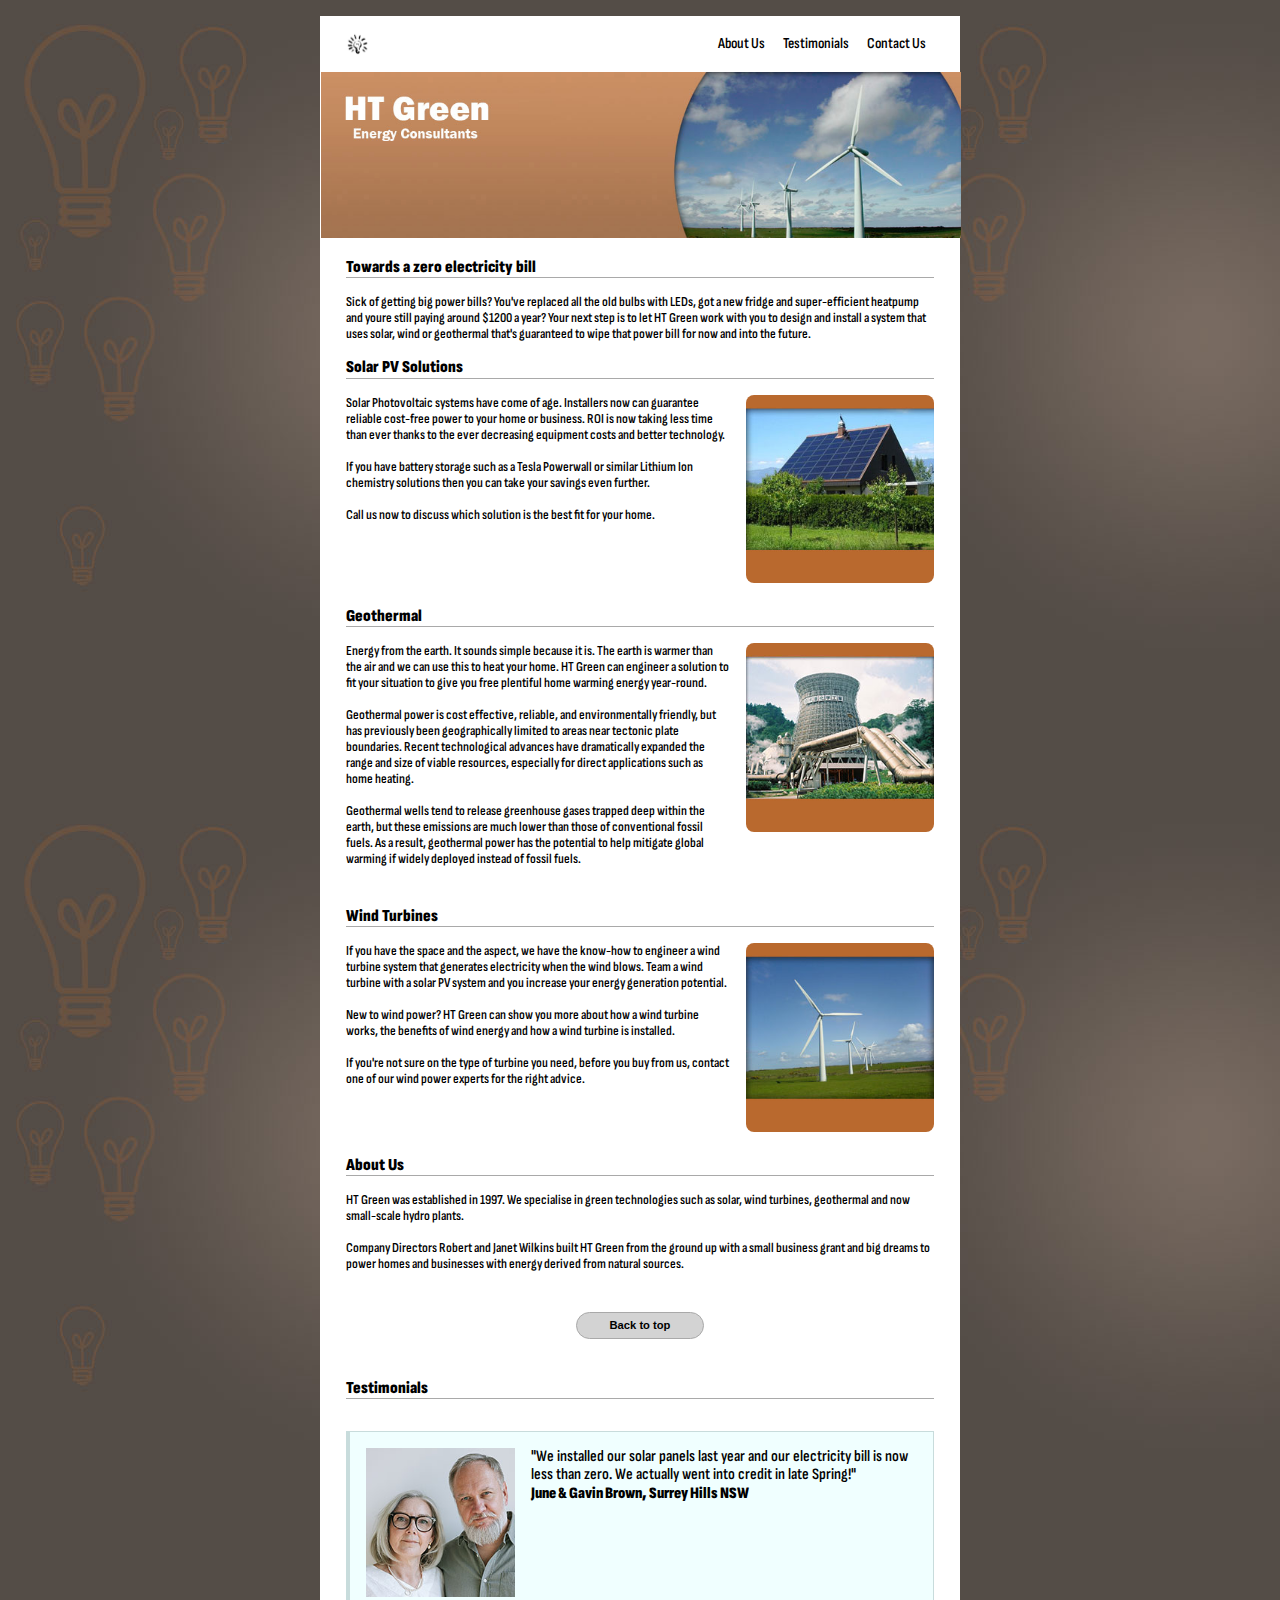
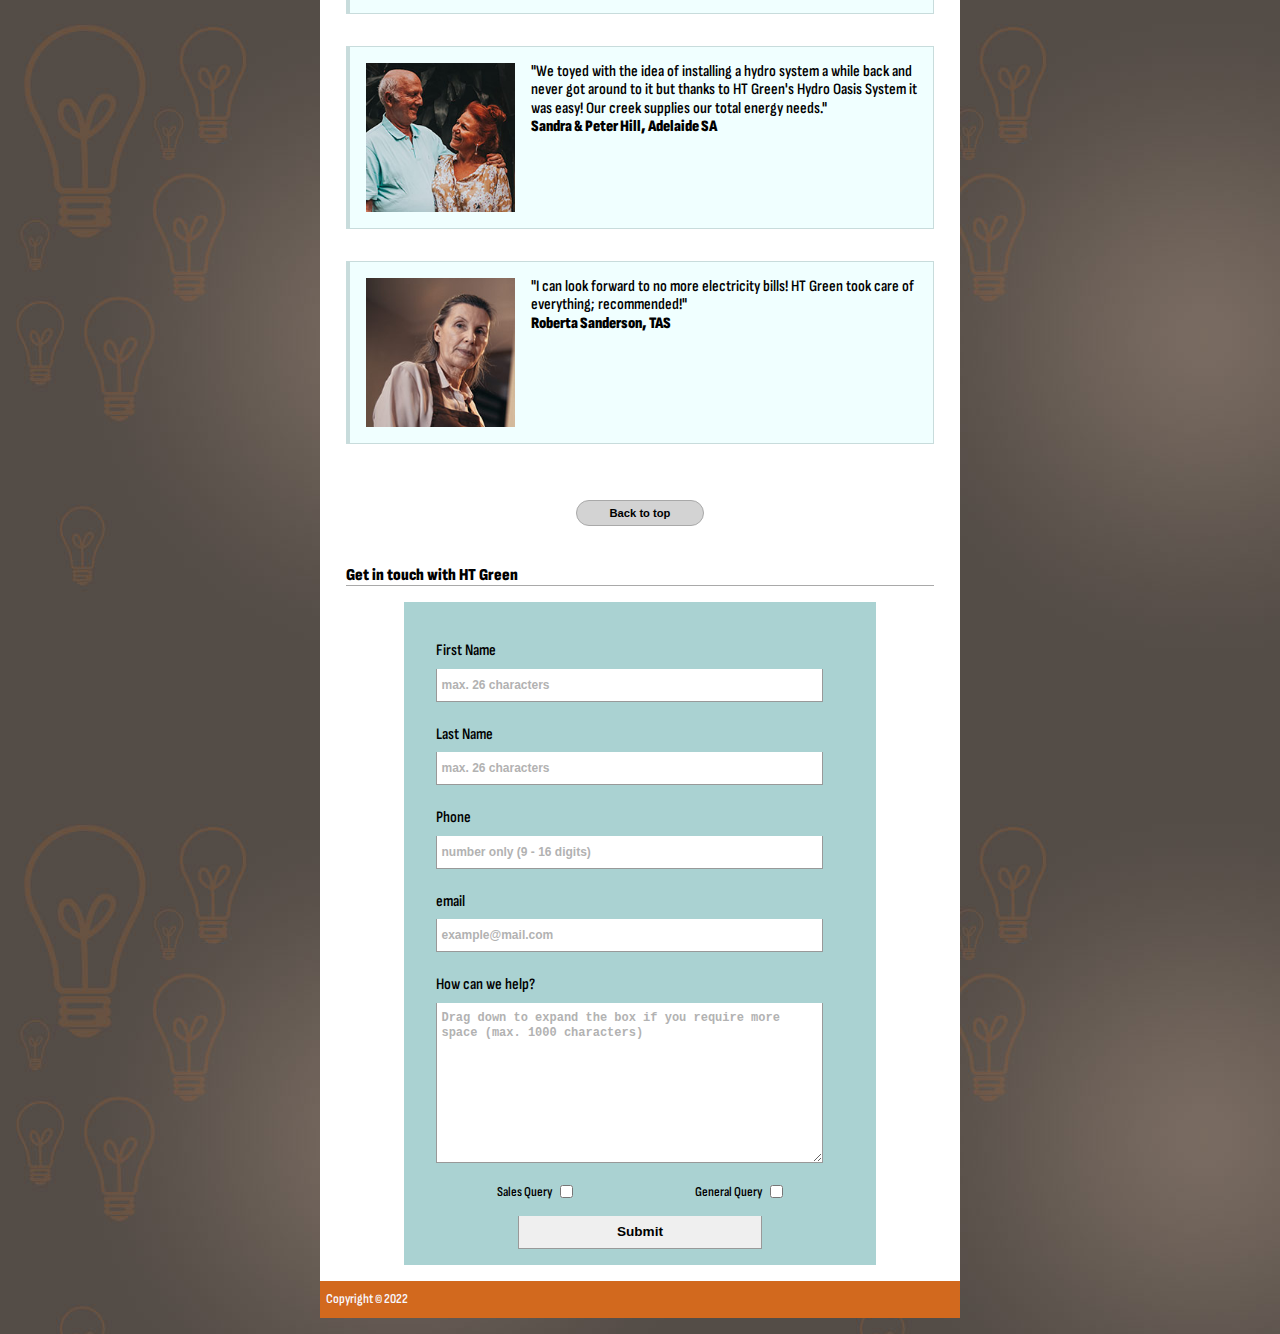
<file: index.html>
<!DOCTYPE html>
<html lang="en">
  <head>
    <!-- Task description -->

    <meta charset="UTF-8">
    <meta http-equiv="X-UA-Compatible" content="IE=edge">
    <meta name="viewport" content="width=device-width, initial-scale=1.0">
    <link rel="stylesheet" type="text/css" href="css/layout.css">
    <title>HT Green</title>
  </head>

  <body>
    <main>
      <a id="top-of-page"></a>

      <div class="header-bar">
        <img class="logo" src="image/logo32.png" alt="logo" width="32" height="32">

        <nav class="nav-item">
          <ul>
            <li><a href="#about-us">About Us</a></li>
            <li><a href="#testimonials">Testimonials</a></li>
            <li><a href="#contact-us">Contact Us</a></li>
          </ul>
        </nav>
      </div>

      <div class="banner">
        <img src="image/htgreen-hero.jpg" alt="HT Green banner">
      </div>
    </main>

    <section>
      <h3>Towards a zero electricity bill</h3>
      <p>
        Sick of getting big power bills? You've replaced all the old bulbs with LEDs, got a new fridge and super-efficient heatpump  and youre still paying around $1200 a year? Your next step is to let HT Green work with you to design and install a system that uses solar, wind or geothermal that's guaranteed to wipe that power bill for now and into the future.
      </p>
    </section>

    <section>
      <h3>Solar PV Solutions</h3>
      
      <div class="solution">
        <!-- Need to put the image at the top of the container -->
        <img src="image/pv250.jpg" alt="Solar panels on roof top" width="250" height="250">

        <p>
          Solar Photovoltaic systems have come of age. Installers now can guarantee reliable cost-free power to your home or business. ROI is now taking less time than ever thanks to the ever decreasing equipment costs and better technology.   
        </p>

        <p>
          If you have battery storage such as a Tesla Powerwall or similar Lithium Ion chemistry solutions then you can take your savings even further.   
        </p>
        
        <p>
          Call us now to discuss which solution is the best fit for your home.
        </p>
      </div>
    </section>

    <section>
      <h3>Geothermal</h3>
      
      <div class="solution">
        <img src="image/geo250.jpg" alt="Geothermal power plant" width="250" height="250">

        <p>
          Energy from the earth. It sounds simple because it is. The earth is warmer than the air and we can use this to heat your home. HT Green can engineer a solution to fit your situation to give you free plentiful home warming energy year-round.
        </p>

        <p>
          Geothermal power is cost effective, reliable, and environmentally friendly, but has previously been geographically limited to areas near tectonic plate boundaries. Recent technological advances have dramatically expanded the range and size of viable resources, especially for direct applications such as home heating.
        </p>

        <p>
          Geothermal wells tend to release greenhouse gases trapped deep within the earth, but these emissions are much lower than those of conventional fossil fuels. As a result, geothermal power has the potential to help mitigate global warming if widely deployed instead of fossil fuels.
        </p>
      </div>
    </section>

    <section>
      <h3>Wind Turbines</h3>

      <div class="solution">
        <img src="image/turbine250.jpg" alt="Wind farm" width="250" height="250">
        
        <p>
          If you have the space and the aspect, we have the know-how to engineer a wind turbine system that generates electricity when the wind blows. Team a wind turbine with a solar PV system and you increase your energy generation potential.
        </p>

        <p>
          New to wind power? HT Green can show you more about how a wind turbine works, the benefits of wind energy and how a wind turbine is installed.
        </p>

        <p>
          If you're not sure on the type of turbine you need, before you buy from us, contact one of our wind power experts for the right advice.
        </p>
      </div>
    </section>

    <a id="about-us"></a>
    <section>
      <h3>About Us</h3>
      
      <p>
        HT Green was established in 1997. We specialise in green technologies such as solar, wind turbines, geothermal and now small-scale hydro plants.
      </p>
      
        <p>
        Company Directors Robert and Janet Wilkins built HT Green from the ground up with a small business grant and big dreams to power homes and businesses with energy derived from natural sources.
      </p>

      <div class="but-container">
        <button class= "but-goto" onclick="window.location.href='#top-of-page'">Back to top</button>
      </div>
    </section>

    <a id="testimonials"></a>
    <section class="testimonials">
      <h3>Testimonials</h3>

      <div class="card">
        <img src="image/testimonials/j-g-brown-200.jpg" alt="HT Green's customer, June and Gavin Brown, of Surrey Hills, NSW" width="200" height="200">

        <p>
          "We installed our solar panels last year and our electricity bill is now less than zero. We actually went into credit in late Spring!"
          <br>
          <strong>June & Gavin Brown, Surrey Hills NSW</strong>
        </p>
      </div>

      <div class="card">
        <img src="image/testimonials/s-p-hill-200.jpg" alt="HT Green's customer, Sandra and Peter Hill, Adelaide, SA" width="200" height="200">

        <p>
          "We toyed with the idea of installing a hydro system a while back and never got around to it but thanks to HT Green's Hydro Oasis System it was easy! Our creek supplies our total energy needs."
          <br>
          <strong>Sandra & Peter Hill, Adelaide SA</strong>
        </p>
      </div>

      <div class="card">
        <img src="image/testimonials/r-sanderson-200.jpg" alt="HT Green's customer, Roberta Sanderson, TAS" width="200" height="200">
        
        <p>
          "I can look forward to no more electricity bills! HT Green took care of everything; recommended!"
          <br>
          <strong>Roberta Sanderson, TAS</strong>
        </p>
      </div>

       <div class="but-container">
        <button class= "but-goto" onclick="window.location.href='#top-of-page'">Back to top</button>
      </div>
    </section>

    <a id="contact-us"></a>
    <section class="query">
      <h3>
        Get in touch with HT Green
      </h3>
      
      <div class="form">
        <form action="thanks.html">
          <label for="fname">First Name</label>
          <input type="text" placeholder="max. 26 characters" id="fname" name="fname" maxlength="26" required>
          
          <label for="lname">Last Name</label>
          <input type="text" placeholder="max. 26 characters" id="lname" name="lname" maxlength="26" required>

          <label for="phone">Phone</label>
          <input type="tel" placeholder="number only (9 - 16 digits)" id="phone" name="phone" minlength="9" maxlength="16" pattern="[0-9]+" required>

          <label for="email">email</label>
          <input type="email" placeholder="example@mail.com" id="email" name="email" required>
          
          <label for="description">How can we help?</label>
          <textarea placeholder="Drag down to expand the box if you require more space (max. 1000 characters)" id="description" name="description" maxlength="1000" required></textarea>
        
          <div class="query-type">
            <div class="option">
              <label for="sales-query">Sales Query</label>
              <input type="checkbox" id="sales-query" name="sales-query">
            </div>

            <div class="option">
              <label for="general-query">General Query</label>
              <input type="checkbox" id="general-query" name="general-query">
            </div>
          </div>

          <input type="submit" value="Submit" formtarget="_blank">
        </form>
      </div>
    </section>

    <footer>
      <p>Copyright &copy; 2022</p>
    </footer>
  </body>
</html>
</file>
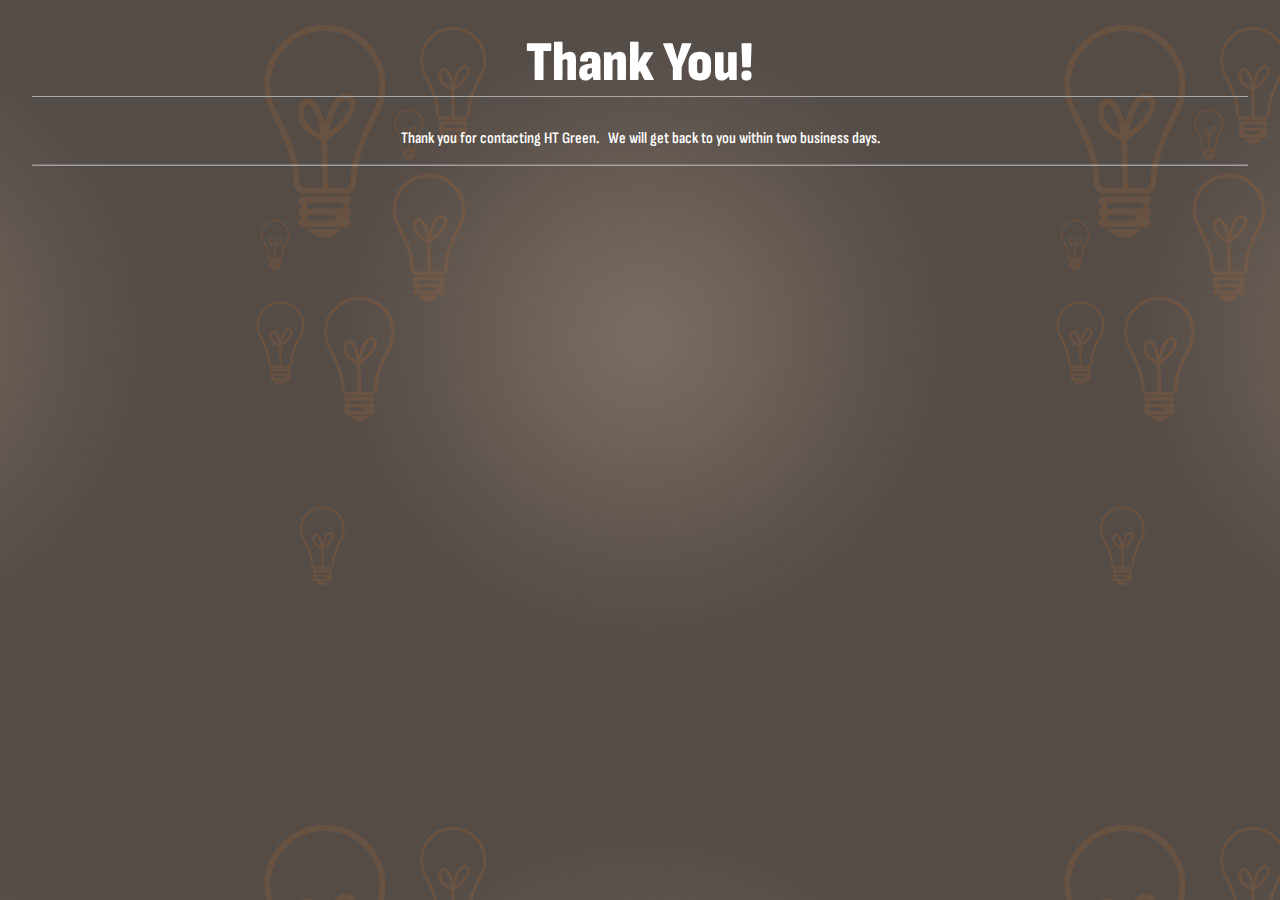
<file: thanks.html>
<!DOCTYPE html>
<html lang="en">
<head>
  <meta charset="UTF-8">
  <meta http-equiv="X-UA-Compatible" content="IE=edge">
  <meta name="viewport" content="width=device-width, initial-scale=1.0">
  <link rel="stylesheet" type="text/css" href="css/thanks.css">
  <title>Thanks</title>
</head>

<body>
  <h1>Thank You!</h1>
  <p>
    Thank you for contacting HT Green. &nbsp; We will get back to you within two business days.
  </p>
  
  <hr>
</body>
</html>
</file>
<file: css/layout.css>
/* 
  Google Fonts
   "Sofia Sans Condensed" Black 900
  "Sofia Sans Condensed" SemiBold 600

  font-family: 'Sofia Sans Condensed', sans-serif;

*/

@import url('https://fonts.googleapis.com/css2?family=Sofia+Sans+Condensed:wght@600;900&display=swap');


* {
  margin: 0;
  padding: 0;
  box-sizing: border-box;   /* includes padding and border in elements width and height */
}

html {
  font-size: 100%;     /* = 16px */
  max-width: 100%;
  max-width: 100%;
  background-image: url("/image/bg800bulbs.jpg");
  background-size: auto;
}

/* 
  Set view height to 100%, which is necessary for the device to know in order to vertically centre the flexbox image if necessary.
*/

body {
  width: 50vw;
  height: 100%;
  margin: 0 25%;

  background-color: white;

  font-family: 'Sofia Sans Condensed', sans-serif;
  font-weight: 600;
  font-size: 0.85rem;
  line-height: 1rem;
  color: black;
  text-align: left;
}

main, section, footer, p {
  margin: 1rem 0;
}

main, section {
  margin-left: 4%;
  margin-right: 4%;
}

footer {
  background-color:  chocolate;
  color: ghostwhite;
  padding: 1%;
}

footer p {
  margin: 0.25rem 0;
}

h3 {
  font-weight: 900;
  font-size: 1.05rem;
  line-height: 1.2rem;
  text-align: left;
  margin-bottom: 1rem;
  border-bottom: 1px solid rgb(169, 169, 169);
}

.banner {
  margin-left: -4.25%;
}

.banner img {
  width: 50vw;
  height: auto;
}

.header-bar {
  display: flex;
  align-items: center;
  justify-content: flex-end;
  padding: 1rem 0;
  
}

.header-bar .logo {
  width: 4%;
  height: auto;
  margin-right: auto;   /* give the right side a share of the remaining space */
}

.nav-item {
  font-size: 0.95rem;
  line-height: 1.1rem;
}

.nav-item ul {
  list-style: none;
}

.nav-item li {
  display: inline-block;
  padding: 0 0.5rem;
}

.nav-item a {
  text-decoration: none;
  color: black;
}

.nav-item a:hover {
  color: darkgrey;
}

.but-goto {
  min-width: 8rem;
  padding: 1%;
  margin: 1.5rem 0;
  border: 1px solid darkgrey;
  border-radius: 2rem;
  background-color: lightgrey;
  color: black;
  cursor: pointer;
  font-weight: 600;
  font-size: 0.7rem;
  line-height: 0.8rem;
}

.but-goto:hover {
  background-color: whitesmoke;
}

.but-container {
  text-align: center;   /* to centre button */
}

.solution {
  margin-bottom: 1.5rem;
  overflow: visible;  /* content renders outside the element box */
}

.solution img {
  float: right;
  width: 32%;
  height: auto;
  margin-left: 1rem;
  border-radius: 0.5rem;
}

.solution p {
  overflow: auto;
}

.solution::after {
  display: block;
  content: "";
  clear: both;  /* clear anything below that is floated to the left and right */
} 

.card {
  display: flex;
  width: 100%;
  margin: 2rem 0;
  padding: 1rem;
  font-weight: 600;
  font-size: 1rem;
  line-height: 1.15rem;
  background-color: azure;
  border-color: rgb(200, 220, 220);
  border-style: solid;
  border-width: 1px 1px 1px 4px;
}

.card img {
  width: 27%;
  height: min-content;
  margin-right: 1rem;
  order: 1;
}

.card p {
  margin: 0;
  order: 2;
}

.form {
  display: block;
  margin: auto;   /* to centre the form */
  font-weight: 600;
  font-size: 1rem;
  line-height: 1.15rem;
  width: 80%;
  padding: 1rem 2rem;
  background-color: rgb(170, 210, 210);
}

label {
  display: block;
  padding: 0.5rem 0;
  margin-top: 1rem;
}

input, textarea {
  width: 95%;
  padding: 0.5rem 0.25rem;
  border-color: rgb(153, 153, 153);
  border-style: solid;
  border-width: 0 1px 1px 1px;
  font-weight: 600;
  font-size: 0.85rem;
  line-height: 1rem;
}

textarea {
  height: 10rem;
  resize: vertical;
}

input::placeholder, textarea::placeholder {
  font-size: 0.75rem;
  line-height: 0.95rem;
  color: gray;
  opacity: 0.6;   /* [0-1] opacity is 40% */
}

input[type=submit] {
  display: block;
  margin: auto;
  width: 60%;
  cursor: pointer;
}

input[type=submit]:hover {
  color: darkgrey;
}

.query-type {
  display: flex;
  justify-content: space-around;
  font-size: 0.85rem;
  line-height: 1rem;
  margin: 1rem 0;
}

.query-type .option {
  display: flex;
  white-space: nowrap;
  align-items: center;
  column-gap: 0.5rem;
}

.query-type .option label {
  margin: 0;
  padding: 0;
}



@media (max-width: 712px) {   /* Galaxy Tab S4 and smaller screen */  
  .header-bar .logo {
    width: 15%;
  }

  .nav-item, .card p, .form, input, textarea, .query-type {
    font-size: 0.7rem;
    line-height: 0.8rem;
  }

  input::placeholder, textarea::placeholder {
    font-size: 0.5rem;
    line-height: 0.6rem;
  }

  .form {
    padding: 1rem 1.5rem;
  }

  .nav-item li {
    display: block;
  }

  .solution img {
    display: block;
    float: none;
    margin: auto;
    width: 90%;
  }

  .card {
    display: block;
  }

  .card img {
    display: block;
    float: none;
    margin: auto;
    width: 90%;
    height: auto;
  }

  .card p {
    margin-top: 1rem;
  }

  input, textarea {
    padding: 0.25rem 0.1rem;
  }

  label {
    padding: 0.25rem 0;
    margin-top: 0.5rem;
  }

  .query-type {
    display: block;
    width: 50%;
    margin: auto;
  }

  .query-type :nth-child(1) {
    padding-top: 0.5rem;
  }

  .query-type .option {
    padding-bottom: 0.5rem;
  }

  .query-type .option input {
    width: 2rem;
  }
}

@media (max-width: 320px) { /* Nokia Lumins 520 and smaller screen */
  .header-bar .logo {
    width: 20%;
  }

  .body {
    font-size: 62.5%;   /* 1rem = 10px */
  }
  .nav-item, .card p, .form, input, textarea, .query-type {
    font-size: 0.5rem;
    line-height: 0.6rem;
  }

  input::placeholder, textarea::placeholder {
    font-size: 0.4rem;
    line-height: 0.45rem;
  }

  .nav-item li {
    display: block;
  }

  .form {
    padding: 1rem 1rem;
  }

  .solution img {
    display: block;
    float: none;
    margin: auto;
    width: 90%;
  }

  h3 {
    font-size: 0.8rem;
    line-height: 0.9rem;
  }

  .card {
    display: block;
  }

  .card img {
    display: block;
    float: none;
    margin: auto;
    width: 90%;
    height: auto;
  }

  .card p {
    margin-top: 1rem;
  }

  .but-goto {
    min-width: 5rem;
    font-size: 0.5rem;
    line-height: 0.6rem;
  }

  input, textarea {
    padding: 0.1rem 0.05rem;
  }

  label {
    padding: 0.1rem 0;
    margin-top: 0.25rem;
  }

  .query-type {
    display: block;
    width: 90%;
    margin: auto;
  }

  .query-type :nth-child(1) {
    padding-top: 0.25rem;
  }

  query-type .option {
    padding-bottom: 0.25rem;
  }

  .query-type .option input {
    width: 1rem;
  }
}
</file>
<file: css/thanks.css>
/* 
  Google Fonts
   "Sofia Sans Condensed" Black 900
  "Sofia Sans Condensed" SemiBold 600

  font-family: 'Sofia Sans Condensed', sans-serif;

*/

@import url('https://fonts.googleapis.com/css2?family=Sofia+Sans+Condensed:wght@600;900&display=swap');


* {
  margin: 0;
  padding: 0;
  box-sizing: border-box;   /* includes padding and border in elements width and height */
}

html {
  font-size: 100%;     /* = 16px */
  max-height: 100%;
  max-width: 100%;
  background-image: url("/image/bg800bulbs.jpg");
  background-size: auto;
  background-position: top;
}

/* 
  Set view height to 100%, which is necessary for the device to know in order to vertically centre the flexbox image if necessary.
*/

body {
  font-family: 'Sofia Sans Condensed', sans-serif;
  font-weight: 600;
  font-size: 1rem;
  line-height: 1.2rem;
  color: white;
  text-align: center;
}

p {
  margin: 1rem 2rem;
}

h1 {
  font-weight: 900;
  font-size: 3.5rem;
  line-height: 4rem;
  margin: 2rem 2rem;
  text-align: center;
  border-bottom: 1px solid rgb(169, 169, 169);
}

hr {
  margin: 0 2rem;
  opacity:50%;
  color: rgb(169, 169, 169);
}

/* To allow for responsive layout */

@media (max-width: 712px) {   /* Galaxy Tab S4 and smaller screen */
  h1 {
    font-size: 2.5rem;
    line-height: 3rem;
    margin: 2rem 2rem;
  }
}

@media (max-width: 320px) { /* Nokia Lumins 520 and smaller screen */
  h1 {
    font-size: 1.5rem;
    line-height: 1.75rem;
    margin: 2rem 1rem;
  }
}
</file>
